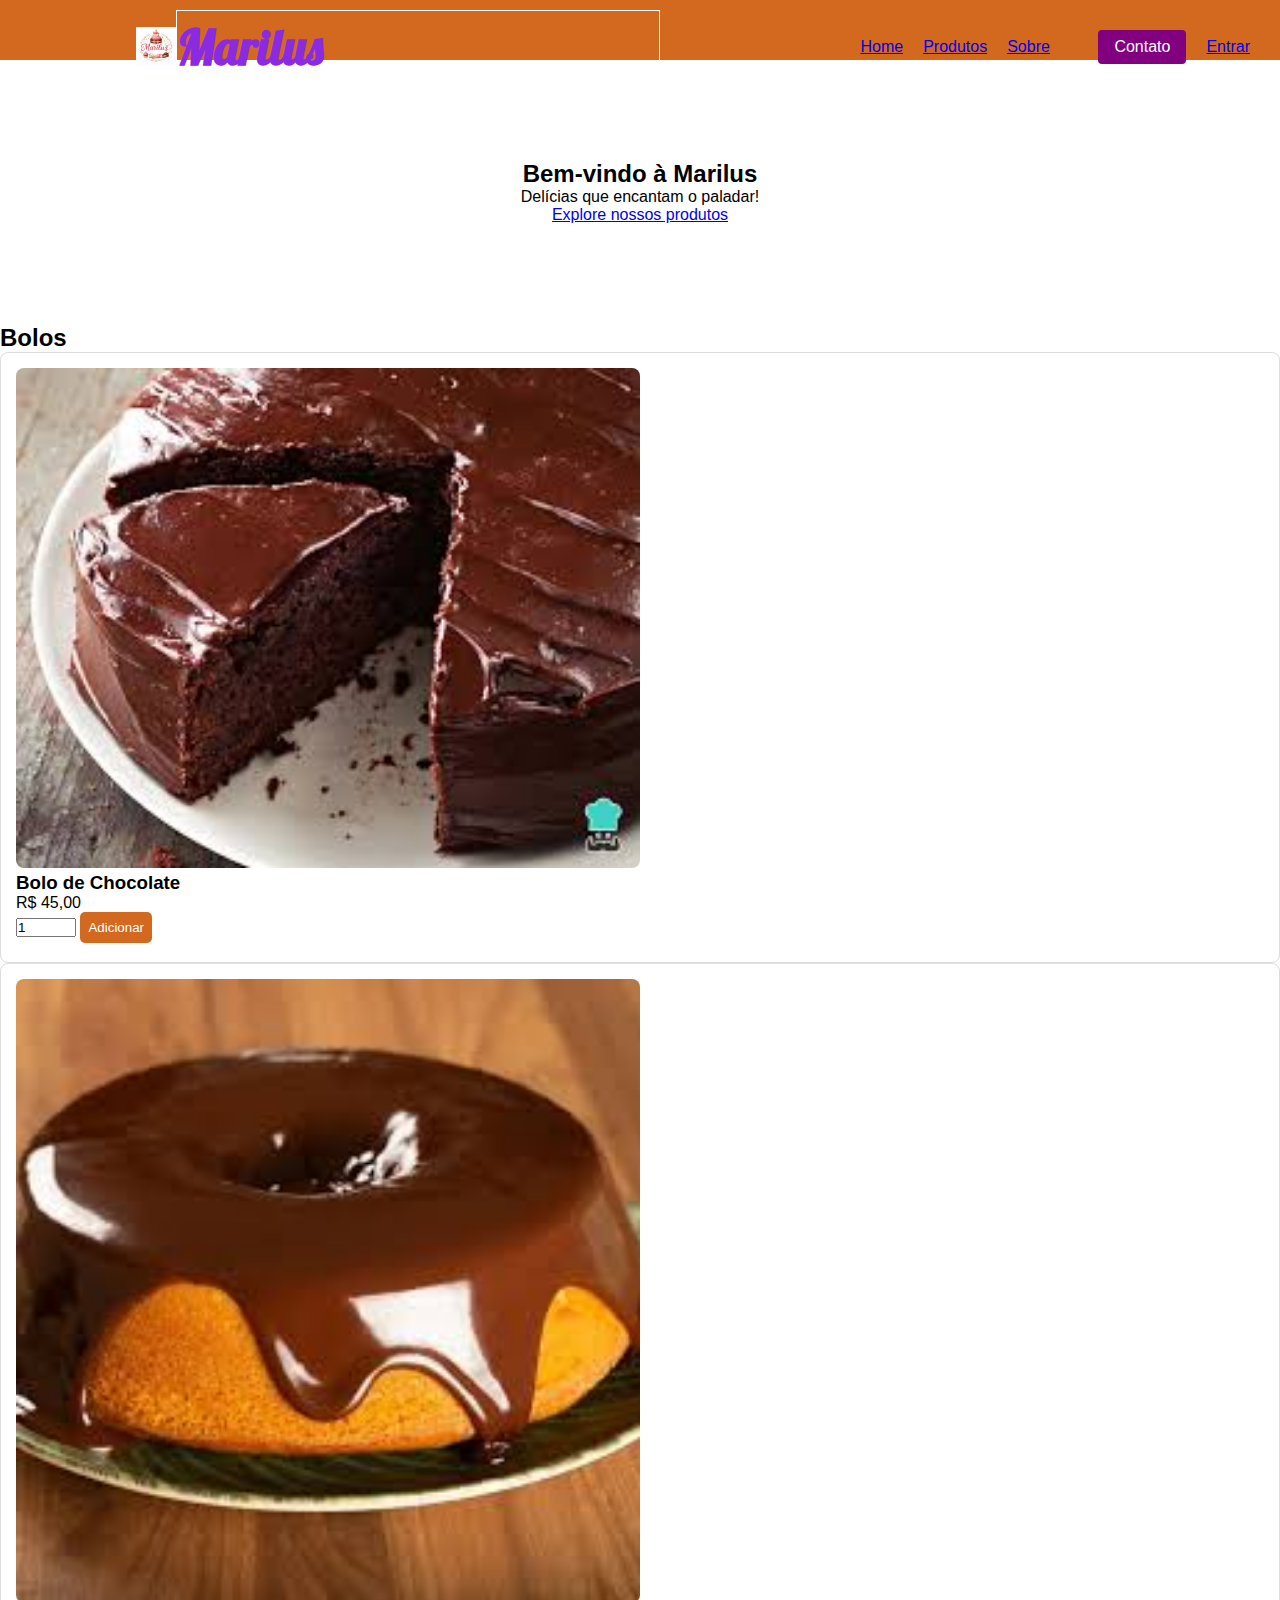
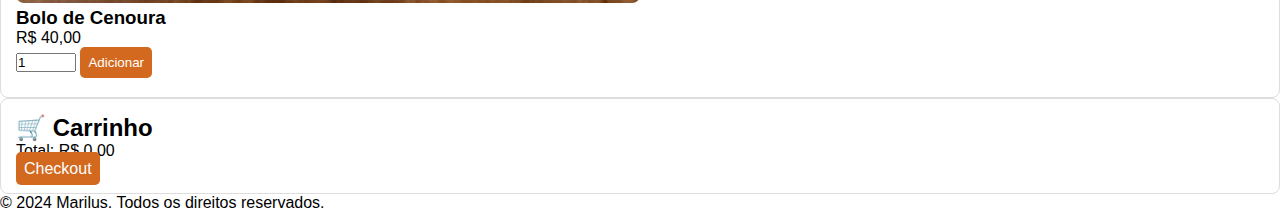
<file: Index.html>
<!DOCTYPE html>
<html lang="pt-BR">
<head>
    <meta charset="UTF-8">
    <meta name="viewport" content="width=device-width, initial-scale=1.0">
    <meta name="description" content="marilus">
    <meta name="keywords" content="Marilus, Site, Produtos , Loja ,Bolos">
    <title>Marilus</title>
    <link rel="stylesheet" href="style.css">
</head>
<body>
    <nav class="navbar">
        <img class="logo" src="WhatsApp Image 2025-12-25 at 10.14.14.jpeg" alt="Logo">
    <div class="Namelogo">
        <h1>Marilus</h1>
    </div>
    <div class="menu">
        <a href="#">Home</a>
        <a href="#">Produtos</a>
        <a href="#">Sobre</a>
        <a id="botao" href="#">Contato</a>
         <a href="login.html">Entrar</a>
    </div>
    </nav>
    <main>
        <section class="hero">
            <h2>Bem-vindo à Marilus</h2>
            <p>Delícias que encantam o paladar!</p>
            <a href="#" class="btn">Explore nossos produtos</a>
        </section>
        <section class="produtos">
    <h2>Bolos</h2>

    <div class="produto">
        <img src="bolo de chocolate.jfif" alt="Bolo de Chocolate">
        <h3>Bolo de Chocolate</h3>
        <p>R$ 45,00</p>
        <input type="number" min="1" value="1" id="qtd1">
        <button onclick="adicionarCarrinho('Bolo de Chocolate',45,'qtd1')">Adicionar</button>
    </div>

    <div class="produto">
        <img src="download.jfif" alt="Bolo de Cenoura">
        <h3>Bolo de Cenoura</h3>
        <p>R$ 40,00</p>
        <input type="number" min="1" value="1" id="qtd2">
        <button onclick="adicionarCarrinho('Bolo de Cenoura',40,'qtd2')">Adicionar</button>
    </div>
</section>
    </main>
<aside class="carrinho">
    <h2>🛒 Carrinho</h2>
    <ul id="listaCarrinho"></ul>
    <p>Total: R$ <span id="total">0</span></p>
    <a href="checkout.html" class="finalizar">Checkout</a>
</aside>
<script src="carrinho.js"></script>
    <footer class="footer">
        <p>&copy; 2024 Marilus. Todos os direitos reservados.</p>                   

</body>
</html>
</file>
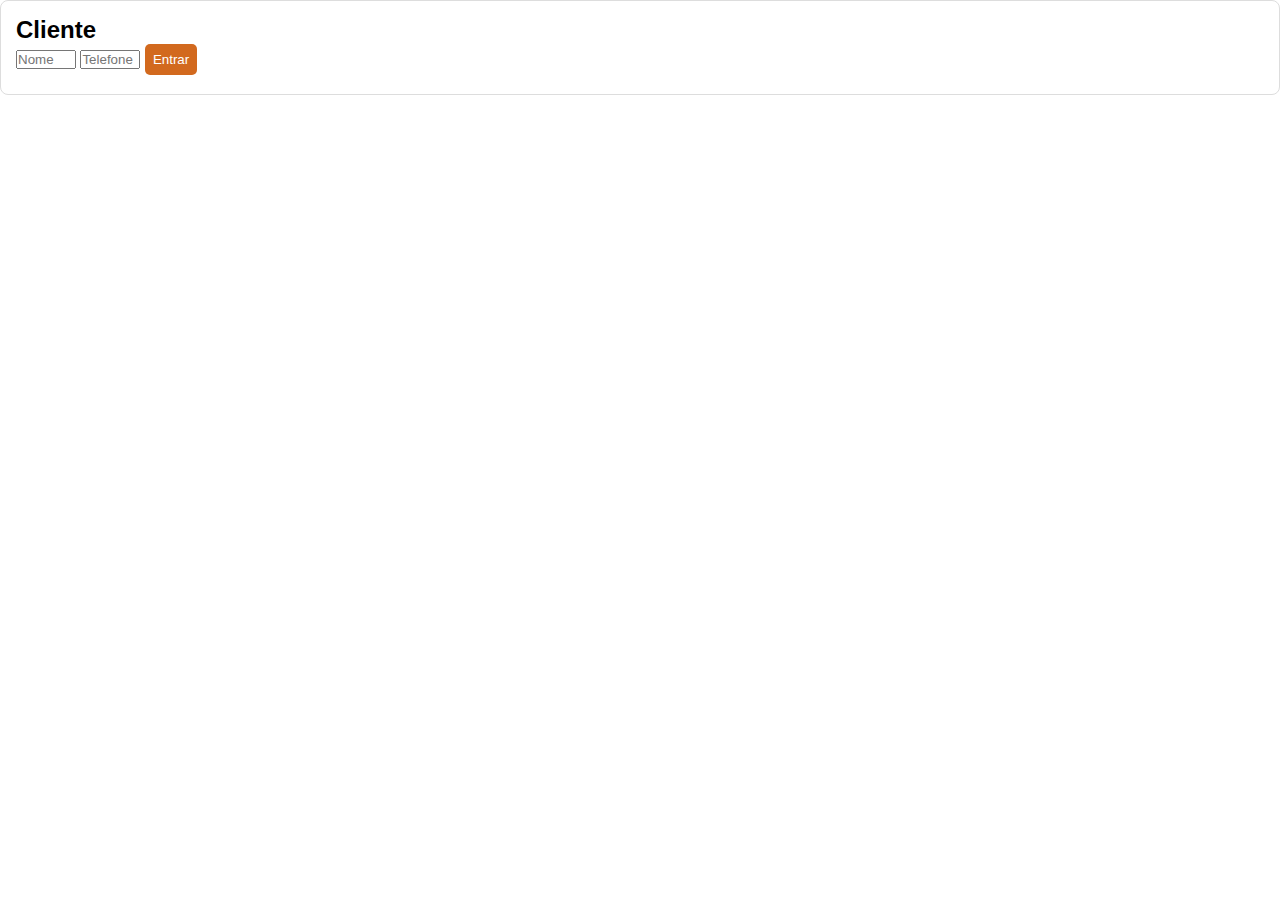
<file: login.html>
<!DOCTYPE html>
<html>
<head>
<meta charset="UTF-8">
<title>Login</title>
<link rel="stylesheet" href="style.css">
</head>
<body>

<div class="login">
<h2>Cliente</h2>
<input id="nome" placeholder="Nome">
<input id="telefone" placeholder="Telefone">
<button onclick="login()">Entrar</button>
</div>

<script>
function login(){
    localStorage.setItem("cliente", JSON.stringify({
        nome: nome.value,
        telefone: telefone.value
    }));
    location.href="index.html";
}
</script>

</body>
</html>
</file>
<file: style.css>
@import url('https://fonts.googleapis.com/css2?family=Lobster&family=Roboto:ital,wght@0,100..900;1,100..900&display=swap');
* {
    margin: 0;
    padding: 0;
    box-sizing: border-box;
}
body {
    margin: 0;
    font-family: 'Roboto', sans-serif;
}

.navbar {
    display: flex;
    flex-flow: row wrap;
    width: 100%;
    height: 60px;
    background-color: white;
    justify-content: center;
}

.logo {
    height: 40px;
    margin-left: 10%;
   /* border: 1px solid white;*/
    align-self: center;
}
.Namelogo {
    flex: 20%;
    display: flex;
    align-items: center;
    font-size: 24px;
    font-weight: bold;
    color: blueviolet;
    border: 1px solid white;
    text-align: center;
}

.Namelogo h1 {
    font-family: 'Lobster', cursive;
}
.menu {
    flex: 30%;
    display: flex;
    justify-content: flex-end;
    align-items: center;
    gap: 20px;
    /*border: 1px solid white;*/
    text-align: right;
    padding: 20px;
}
.menu a:hover {
    color: purple;
    text-decoration: underline;
    border-top: 4px solid purple;
}
#botao {
    padding: 8px 16px;
    background-color: purple;
    color: white;
    border-radius: 4px;
    text-decoration: none;
    margin-left: 5%;
}
#botao:hover {
    background-color: blueviolet;
    border-top: none;
}
.hero {
    background-image: url('https://example.com/hero-image.jpg');
    background-size: cover;
    background-position: center;
    color: black;
    text-align: center;
    padding: 100px 20px;
}
.produto img {
    width: 50%;
    height: auto;
    border-radius: 8px;
}
body { font-family: Arial; margin:0; }
.navbar { background:#d2691e; color:#fff; padding:10px; display:flex; justify-content:space-between; }
.container { display:flex; padding:20px; gap:20px; }
.produto, .carrinho, .checkout, .login { border:1px solid #ddd; padding:15px; border-radius:8px; }
button, a.finalizar { background:#d2691e; color:#fff; padding:8px; border:none; border-radius:5px; cursor:pointer; text-decoration:none; }
input { width:60px; margin-bottom:10px; }

/* mobile */
@media(max-width:768px){
.container { flex-direction:column; }
}
</file>
